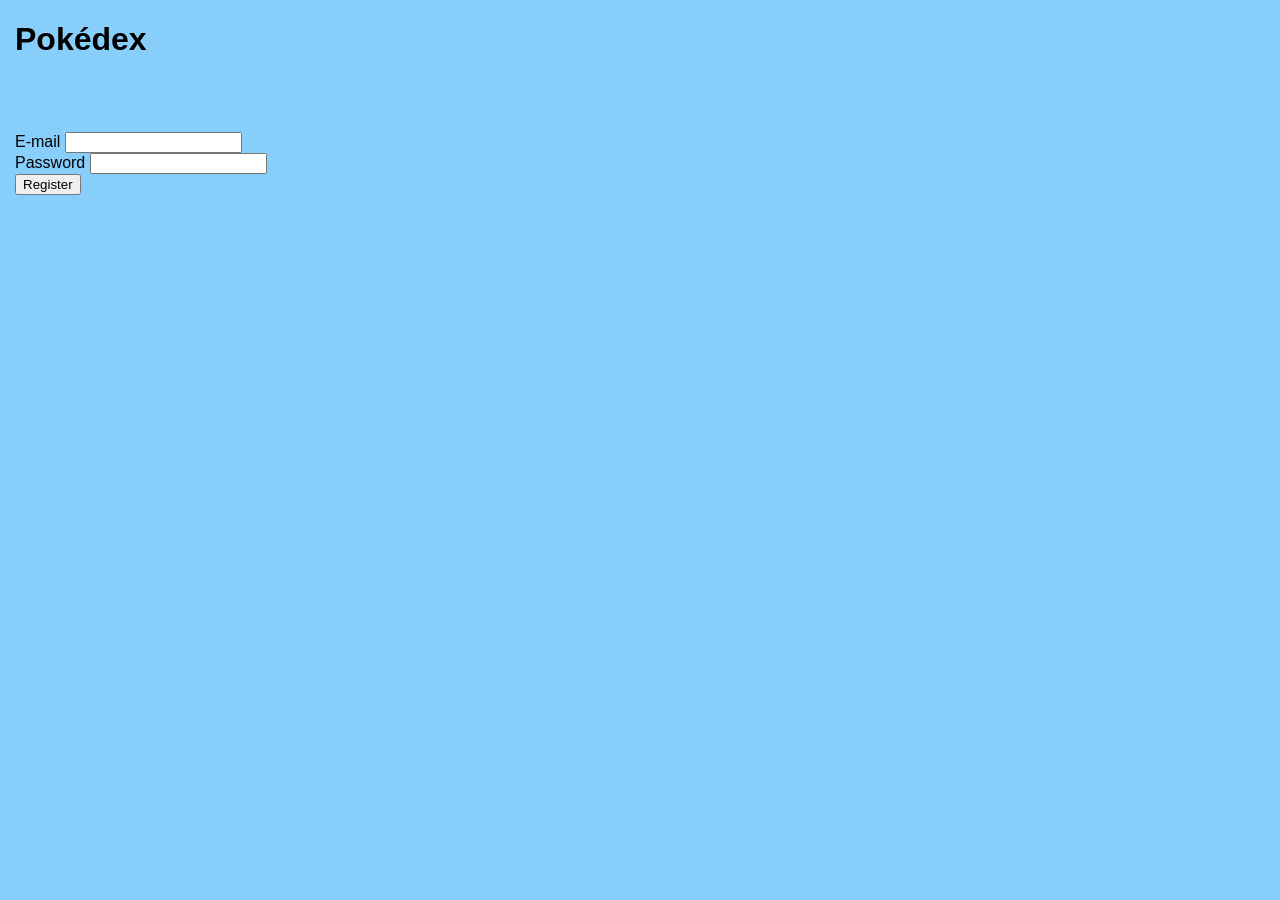
<file: index.html>
<!DOCTYPE html>
<html>
<head>
  <meta charset="utf-8">
  <meta name="viewport" content="width=device-width, initial-scale=1">
  <link rel="stylesheet" type="text/css" href="css/style.css">
  <title>Dionino's Portfolio Website - Simple JS App</title>
</head>
<body>
  <div id='modal-pokemon'>
  <div class='modal'>
  </div>
</div>
  <h1>Pokédex</h1><br><br>
  <ul class="Pokedex">

  </ul>

  <form id="register-form">
    <div class="input-wrapper">
      <label for="email">E-mail</label>
      <input id="email">
    </div>

    <div class="input wrapper">
      <label for="password">Password</label>
      <input id="password" type="password">
    </div>

    <button>Register</button>
  </form>

  <script src="js/polyfill.js"></script>
  <script src="js/fetch.umd.js"></script>
  <script src="js/scripts.js"></script>
</body>
</html>
</file>
<file: css/style.css>
body {
  background-color: #87cefa;
  color: #000;
  font-family: 'Raleway', sans-serif;
  font-weight: 400;
  font-size: 16px;
  margin: 5px 15px 15px;
  padding: inherit;
}

* {
  box-sizing: border-box;
}

.types {
  color: green;
}

.pokemon_button {
  font-family: inherit;
  font-weight: bold;
  background-color: #f00;
  color: #000;
  text-decoration: none;
  padding: 9px;
  border-radius: 3px;
  border: 1px solid rgba(0, 0, 0);
  margin-bottom: 1px;
}

.modal {
  margin: auto;
  display: inline-block;
  box-sizing: border-box;
  background: #fff;
  padding: 15px;
  width: 100%;
  max-width: 700px;
  text-align: left;
}

.modal-content {
  border-radius: 5px;
  border-width: 15px;
  border-color: #000;
}

.modal-close {
  float: right;
  -webkit-appearance: none;
  border: 0;
  background: none;
  color: #777;
  text-decoration: underline;
}

.modal h1 {
  margin-top: 10px;
  text-align: center;
}

.modal p {
  margin-bottom: 0;
}

#modal-pokemon {
  display: none;
}

#modal-pokemon.is-visible {
  display: block;
  position: fixed;
  padding: 20px;
  box-sizing: border-box;
  top: 0;
  left: 0;
  width: 100%;
  height: 100%;
  background: none;
  /* to show it above other content */
  z-index: 999;
  /* to allow scrolling if the screen is not high enough*/
  overflow: auto;
  text-align: center;
}

.modal-img{
  display: block;
  margin-left: auto;
  margin-right: auto;
  width: 30%;
  height: auto;
}
</file>
